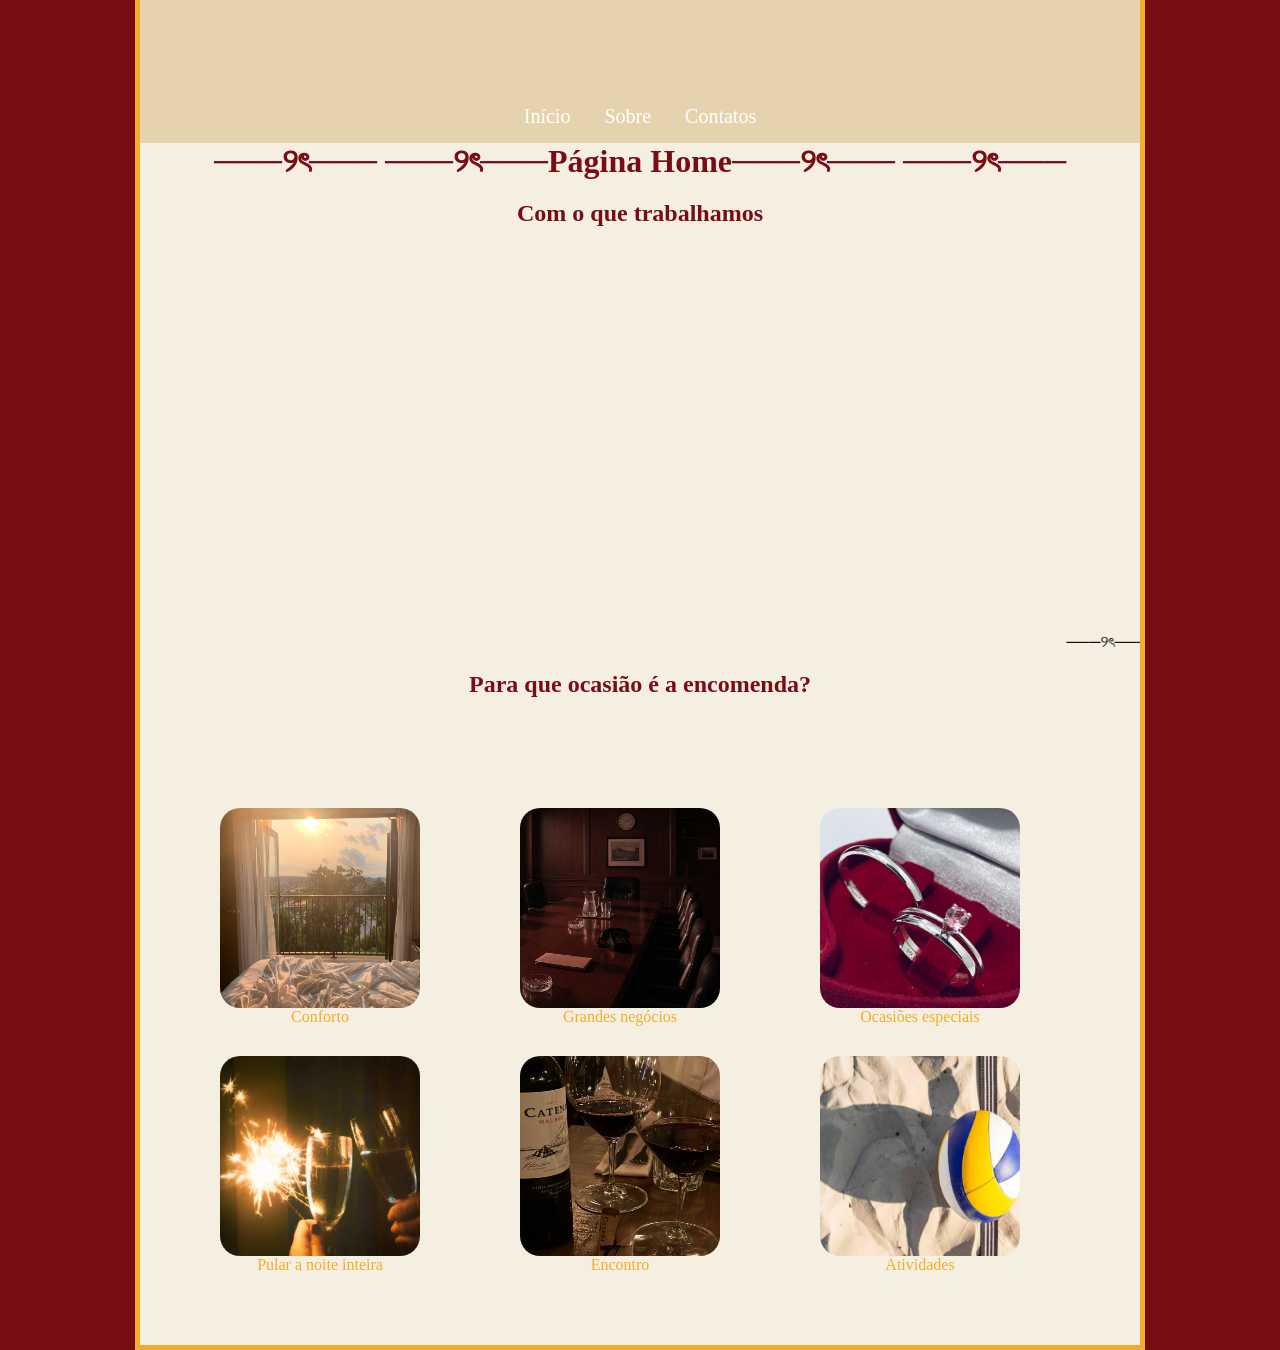
<file: index.html>
<html>

    <head>
        <title>Site</title>
        <meta charset="UTF-8">
        <link rel="stylesheet" href="./css/style.css">
    </head>

    <body class="home">
     <div class="paginaHome">
            <div id="container">
                    <nav>
                        <ul>
                            <li>
                                <a href="index.html">Início</a>
                            </li>
                            <li>
                                <a href="sobre.html">Sobre</a>
                            </li>
                            <li>
                                <a href="contatos.html">Contatos</a>
                            </li>
                        </ul>
                    </nav>

                    <div class="contentHome">
                        <h1>───୨ৎ─── ───୨ৎ───Página Home───୨ৎ─── ───୨ৎ───</h1>
                    </div>
                
            </div>
                <h2>Com o que trabalhamos</h2>
            <div class="conteudoHome">
                    <h2></h2><marquee behavior="scroll" onmouseover="this.stop();" onmouseout="this.start();" scrollamount="5">
                        ───୨ৎ───<img src="./img/roupaBB.jpg">───୨ৎ─── ───୨ৎ───<img src="./img/roupaI.jpg">───୨ৎ─── ───୨ৎ───<img src="./img/roupaJ.jpg">───୨ৎ─── ───୨ৎ───<img src="./img/roupaA.jpg">───୨ৎ─── 
                </marquee></h2>
            </div>

                <h2>Para que ocasião é a encomenda?</h2>

                     <div class="conteudoHome2">
                        
                        <div class="foto"><img src="./img/casual.jpg" alt="">
                            <p>Conforto</p>
                        </div>

                        <div class="foto"><img src="./img/trabalho.jpg" alt="">
                            <p>Grandes negócios</p>
                        </div>

                        <div class="foto"><img src="./img/casamento.jpg" alt="">
                            <p>Ocasiões especiais</p>
                        </div>

                        <div class="foto"><img src="./img/festa.jpg" alt="">
                            <p>Pular a noite inteira</p>
                        </div>
                        
                        <div class="foto"><img src="./img/encontro.jpg" alt="">
                            <p>Encontro</p>
                        </div>
                        <div class="foto"><img src="./img/esporte.jpg" alt="">
                            <p>Atividades</p>
                        </div>
                    </div>
        </div>

    </body>

</html>
</file>
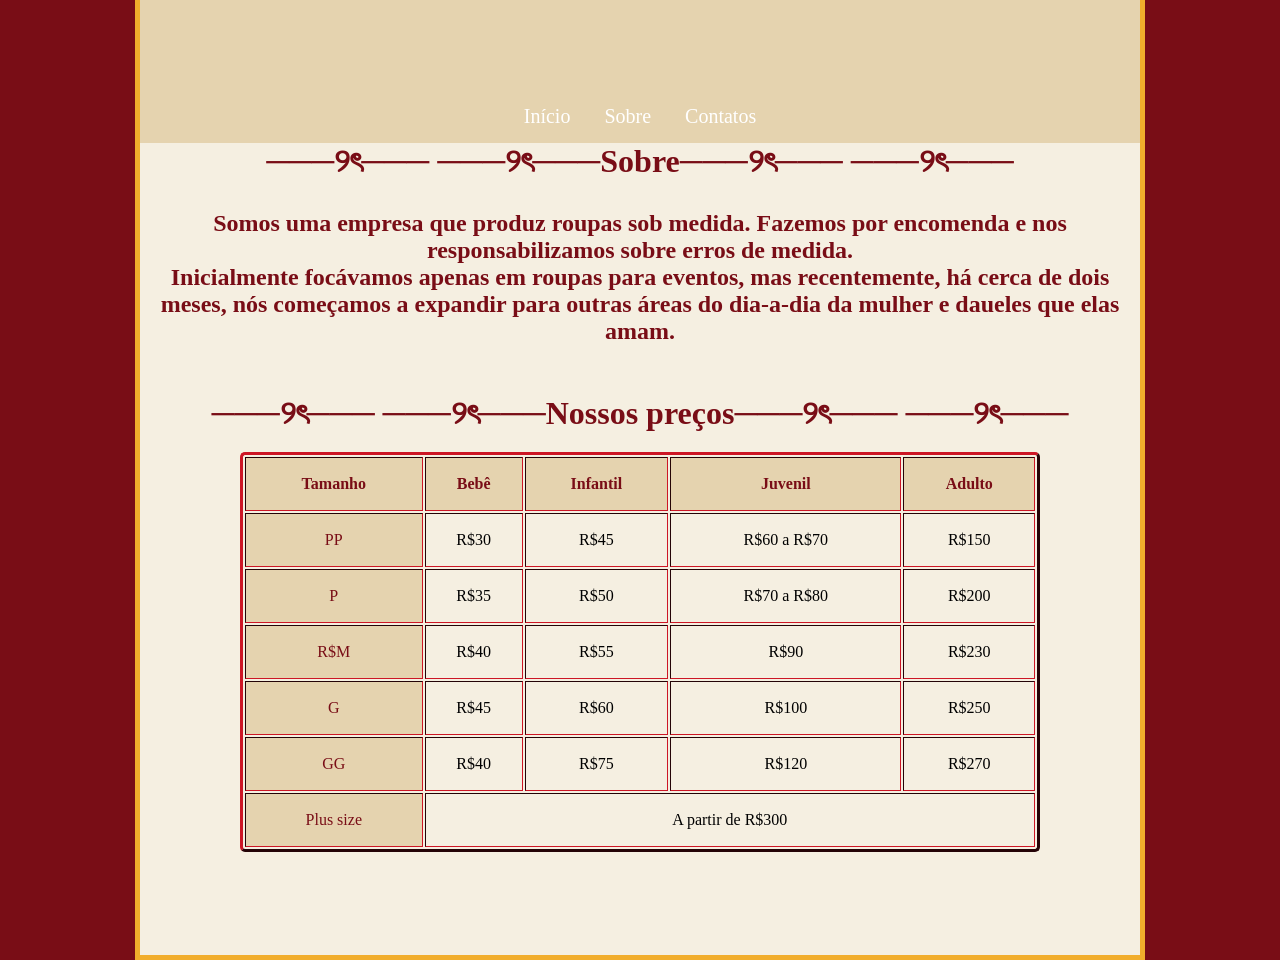
<file: sobre.html>
<html>

    <head>
        <title>Sobre</title>
        <meta charset="UTF-8">
        <link rel="stylesheet" href="./css/style.css">
    </head>
    <body class="sobre">
        <div class="paginaSobre">
        <div id="container">
                <nav>
                    <ul>
                        <li>
                            <a href="index.html">Início</a>
                        </li>
                        <li>
                            <a href="sobre.html">Sobre</a>
                        </li>
                        <li>
                            <a href="contatos.html">Contatos</a>
                        </li>
                    </ul>
                </nav>

                <div class="contentSobre">
                    <h1>───୨ৎ─── ───୨ৎ───Sobre───୨ৎ─── ───୨ৎ───</h1>

                </div>
              
        </div>
        <div class="conteudoSobre">
            <h2>Somos uma empresa que produz roupas sob medida. Fazemos por encomenda e nos responsabilizamos sobre erros de medida.
                <p>Inicialmente focávamos apenas em roupas para eventos, mas recentemente, há cerca de dois meses, nós começamos a expandir para outras áreas do dia-a-dia da mulher e daueles que elas amam.</p> </h2>
                    <h1>───୨ৎ─── ───୨ৎ───Nossos preços───୨ৎ─── ───୨ৎ───</h1>
            <div class="tabela">
                <table border="3">
                    <tr>
                        <th>Tamanho</th>
                        <th>Bebê</th>
                        <th>Infantil</th>
                        <th>Juvenil</th>
                        <th>Adulto</th>
                    </tr>
                    <tr>
                        <td>PP</td>
                        <td>R$30</td>
                        <td>R$45</td>
                        <td>R$60 a R$70</td>
                        <td>R$150</td>
                    </tr> 
                    <tr>
                        <td>P</td>
                        <td>R$35</td>
                        <td>R$50</td>
                        <td>R$70 a R$80</td>
                        <td>R$200</td>
                    </tr>
                    <tr>
                        <td>R$M</td>
                        <td>R$40</td>
                        <td>R$55</td>
                        <td>R$90</td>
                        <td>R$230</td>
                    </tr>
                    <tr>
                        <td>G</td>
                        <td>R$45</td>
                        <td>R$60</td>
                        <td>R$100</td>
                        <td>R$250</td>
                    </tr>
                    <tr>
                        <td>GG</td>
                        <td>R$40</td>
                        <td>R$75</td>
                        <td>R$120</td>
                        <td>R$270</td>
                    </tr>
                    <tr>
                        <td>Plus size</td>
                        <td colspan="5">A partir de R$300</td>
                    </tr>
                </table>
                </div>
        </div>
    </div>
    </body>
</html>
</file>
<file: css/style.css>
/* confg. gerais =====================================================*/

*{
    margin: 0;
    padding: 0;
    list-style: none;
}

body{
    background-color: #790D16;
}

#container{
    max-width: 1000px;
    margin: 0 auto;
}

nav ul{
    background-color: #E5D3AF;
    text-align: center;
    margin-top: -15px;
}

nav ul li{
    display: inline-block;
}

nav ul li a{
    display: block;
    color: white;
    font-size: 20px;
    padding: 15px;
    text-decoration: none;
}
nav ul li a:hover{
    background-color: #F5EFE1;
    border-radius: 100px;
    color: #790D16;
}

h1{
    text-align: center;
    color: #790D16;
}

/* pagina home ======================================================*/

.home h2{
    text-align: center;
    color: #790D16;
}

.home marquee img{
    width: 200px;
    height: 300px;
    border-radius: 30px;
}
/* ocasioes */
 .conteudoHome2 img{
    border-radius: 20px;
    width: 200px;
    height: 200px;
}

.conteudoHome2{
    display: flex;
    flex-wrap: wrap;
    margin: 30px ;
}

.foto{
    flex-direction: row;
    margin-top: 30px;
    margin-left: 50px;
    margin-right: 50px;
    text-align: center;
}

.foto p{
    color: #f1ad2c;
}

/* deixar uma caixa prara o conteudo */
.home .paginaHome{
    border: 5px solid #f1ad2c;
    background-color: #F5EFE1;
    height: 1300px;
    margin: 0 auto;
    padding: 10px 0px 30px 0px;
    max-width: 1000px;
}

/* pagina sobre =====================================================*/
.sobre .paginaSobre{
    border: 5px solid #f1ad2c;
    background-color: #F5EFE1;
    height: 910px;
    max-height: 1000px;
    margin: 0 auto;
    padding: 10px 0px 30px 0px;
    max-width: 1000px;
}

.conteudoSobre h1{
    padding-bottom: 20px;
}

.conteudoSobre h2{
    padding-top: 30px;
}

table{
    border-color: #790D16;
    border-radius: 5px;
    margin: 0 auto;
    width: 800px;
    height: 400px;
    border-collapse: center;
}
/* cor dos titulos (horizontal) */
table th{
    background-color: #E5D3AF; 
    color: #790D16;
}
/* cor da coluna dos tamahos (vertical */
table tr td:nth-child(1){
    background-color: #E5D3AF;
    color: #790D16;
}

h2{
    text-align: center;
    padding-top: 20px;
    padding-bottom: 50px;
    color: #790D16;
}

table tr td{
    text-align: center;
}

/* pagina contatos =================================================*/
.contatos .paginaContatos{
    border: 5px solid #f1ad2c;
    background-color: #F5EFE1;
    height: 910px;
    max-height: 1000px;
    margin: 0 auto;
    padding: 10px 0px 30px 0px;
    max-width: 1000px;
}

.contatos ul li{
    padding-top: 10px;
    padding-bottom: 10px;
    align-items: center;
} 

.contatos a{
    text-decoration: none;
    color: black;
}
.contatos a:hover{
    color: #790D16;
}

.contentContatos h1{    
    padding: 30px;
}
ul{
    text-align: center;
    padding-top: 90px;
}
</file>
